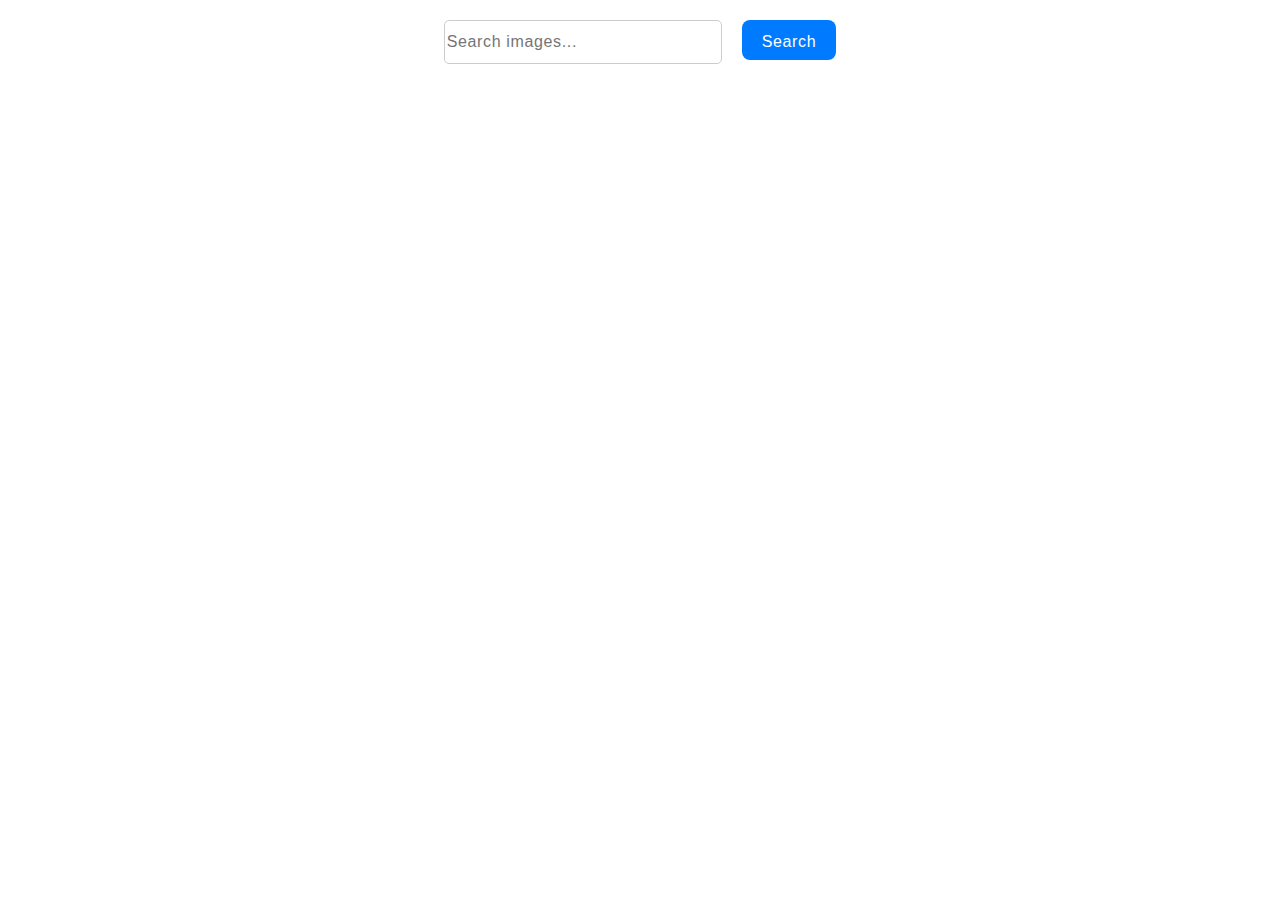
<file: src/index.html>
<!DOCTYPE html>
<html lang="en">
<head>
  <meta charset="UTF-8">
  <meta name="viewport" content="width=device-width, initial-scale=1.0">
  <title>Image Search</title>
  <link rel="stylesheet" href="./css/styles.css">
</head>
<body>
  <form id="search-form">
    <input type="text" name="query" placeholder="Search images..." />
    <button type="submit">Search</button>
  </form>
  <div class="gallery"></div>
  <div class="loader">Loading...</div>
   <script type="module" src="./main.js" defer></script>
   <script type="module" src="./js/pixabay-api.js"></script>
   <script type="module" src="./js/render-functions.js"></script>
</body>
</html>
</file>
<file: src/css/styles.css>
/**
  |============================
  | include css partials with
  | default @import url()
  |============================
*/
@import url('./reset.css');

@import url('./header.css');

:root {
  font-family: Inter, Avenir, Helvetica, Arial, sans-serif;
  font-size: 16px;
  line-height: 24px;
  font-weight: 400;

  color: #242424;
  background-color: rgba(255, 255, 255, 0.87);

  font-synthesis: none;
  text-rendering: optimizeLegibility;
  -webkit-font-smoothing: antialiased;
  -moz-osx-font-smoothing: grayscale;
  -webkit-text-size-adjust: 100%;
}

.loader {
  width: 8px;
  height: 40px;
  border-radius: 5px;
  background-color: currentColor;
  display: none;
  position: fixed;
  top: 50%;
  left: 50%;
  transform: translate(-50%, -50%);

}

.loader.visible {
  display: block;
}

.gallery {
  display: flex;
  flex-wrap: wrap;
  justify-content: center;
  gap: 10px;
}

.gallery img {
  border: 1px solid #808080;
  border-radius: 5px;
  box-shadow: 0 0 5px rgba(0, 0, 0, 0.1);
  display: flex;
  height: 200px;
}

.gallery img:hover {
  transform: scale(1.1);
}

input[type="text"],
input[type="email"] {
  border: 1px solid #ccc;
  border-radius: 5px;
  width: 272px;
  height: 40px;
  font-size: 16px;
  line-height: 150%;
  letter-spacing: 0.04em;
}

button {
  padding: 10px 20px;
  height: 40px;
  background-color: #007bff;
  color: #fff;
  border: none;
  border-radius: 8px;
  cursor: pointer;
  font-weight: 500;
  font-size: 16px;
  line-height: 150%;
  letter-spacing: 0.04em;
}

button:hover {
  background-color: #0056b3;
}

#search-form {
  display: flex;
  gap: 20px;
  justify-content: center;
  margin-top: 20px;
  margin-bottom: 20px;
}

.info {
  display: flex;
  align-items: center;
  text-align: center;
  gap: 55px;
  border: 1px solid #808080;
  width: 360px;

}

p {
width: 34px;
height: 40px;
font-weight: 600;
}
</file>
